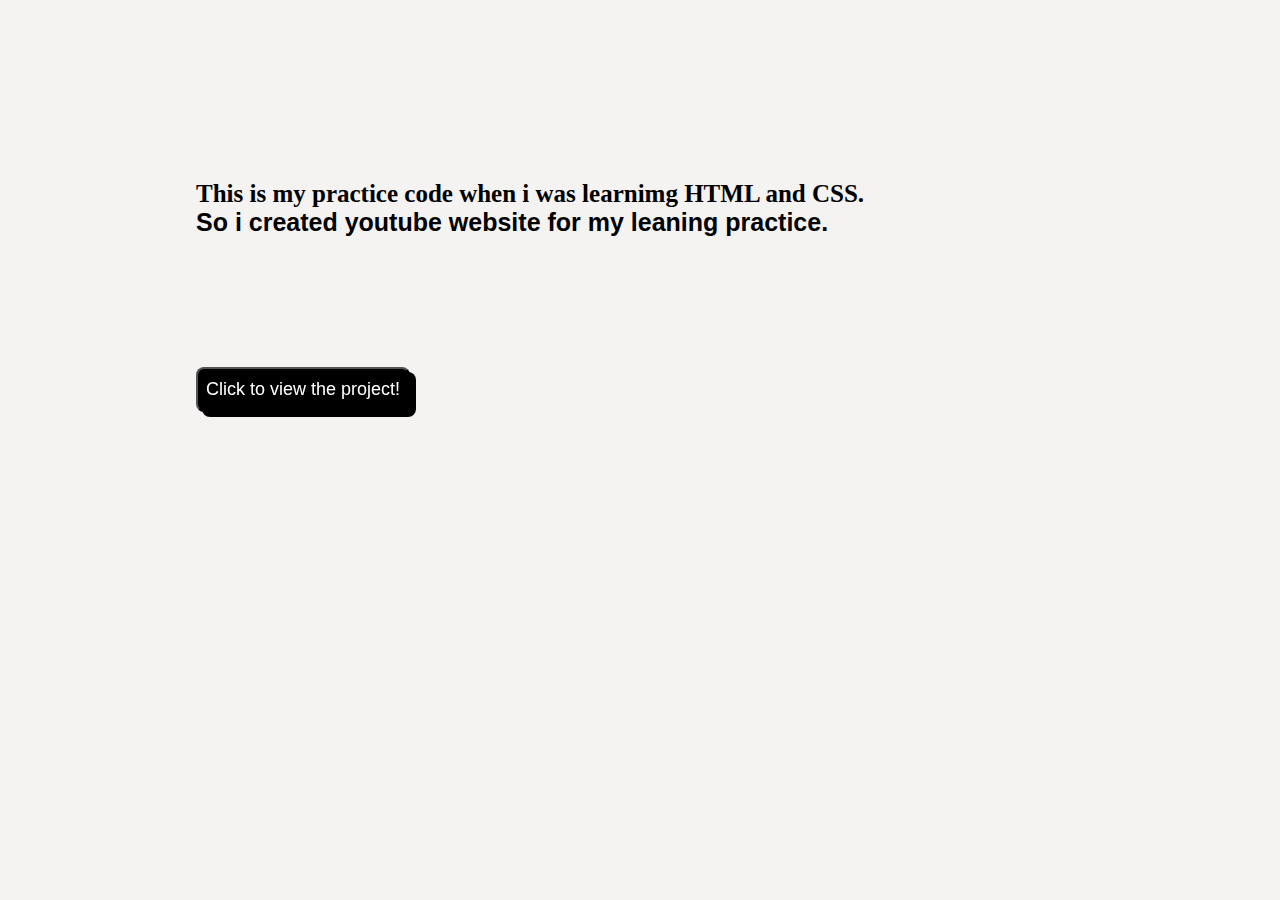
<file: index.html>
<!DOCTYPE html>
<html lang="en">
<head>
    <meta charset="UTF-8">
    <meta name="viewport" content="width=device-width, initial-scale=1.0">
    <title>HTML & CSS Full ourse</title>
    <link rel="stylesheet" href="Youtube.css">
</head>
<body>
    <div class="home-page">

This is my practice code when i was learnimg HTML and CSS.
<p>So i created youtube website for my leaning practice.</p>

    </div>
    <div  >

        <button class="home-button" onclick="location.href='youtube.html';" >
Click to view the project!
        </button>
    </div>
</body>
</html>
</file>
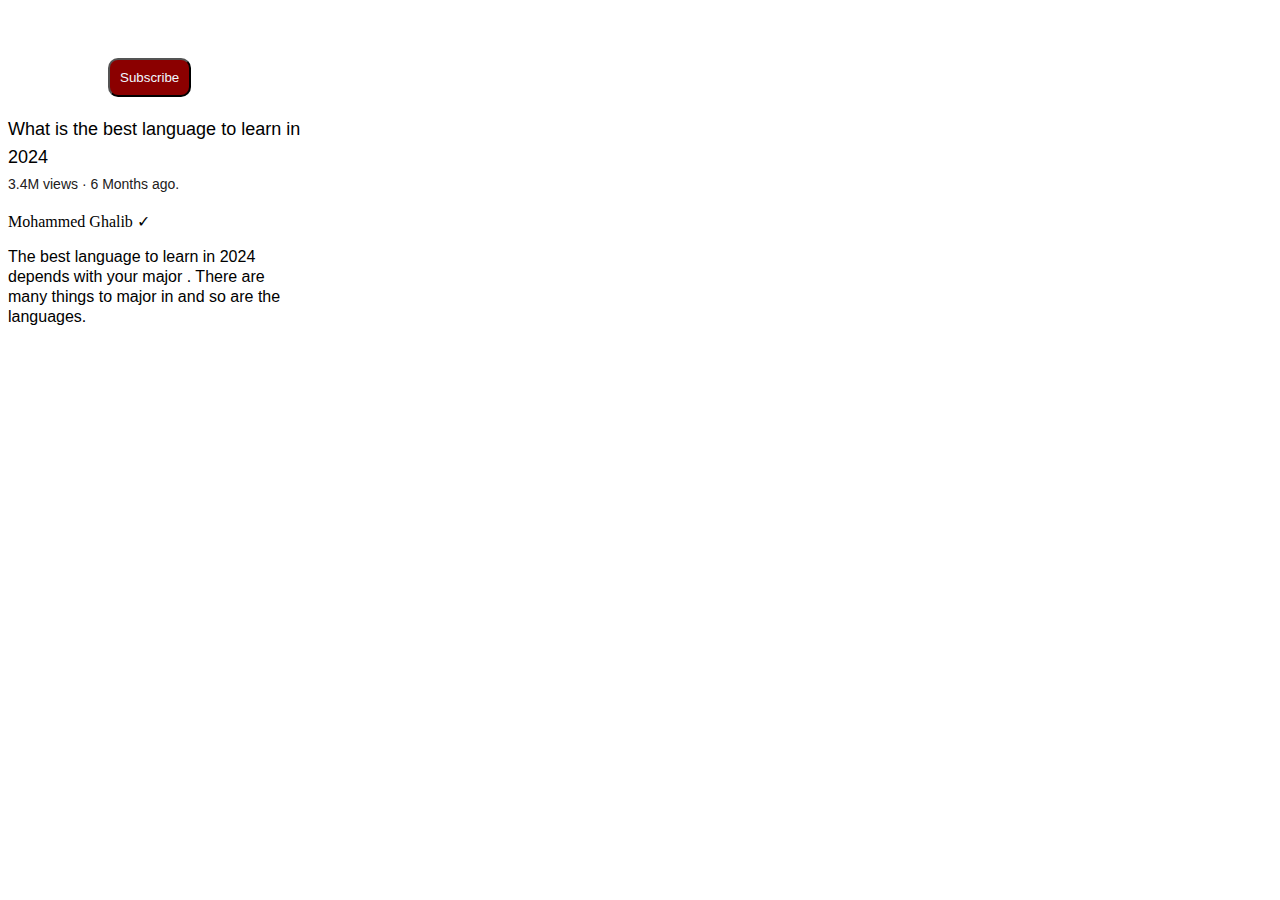
<file: button.html>
<!DOCTYPE html>
<html lang="en">
<head>
    <meta charset="UTF-8">
    <meta name="viewport" content="width=device-width, initial-scale=1.0">
    <title>Document</title>
    <link rel="stylesheet" href="style.css">
</head>
<body>
    <button class="Subscribe-button">Subscribe</button>
    <p class="mytext"> What is the best language to learn in 2024</p> 
    <p class="stat">
        

        3.4M views &#183; 6 Months ago.
     </p>
     <p video-author>
        Mohammed Ghalib  &#10003;
     </p>
     <p class="discription"> The best language to learn in 2024 depends with your major . There are many things to major in and so are the languages.</p>
</body>
</html>
</file>
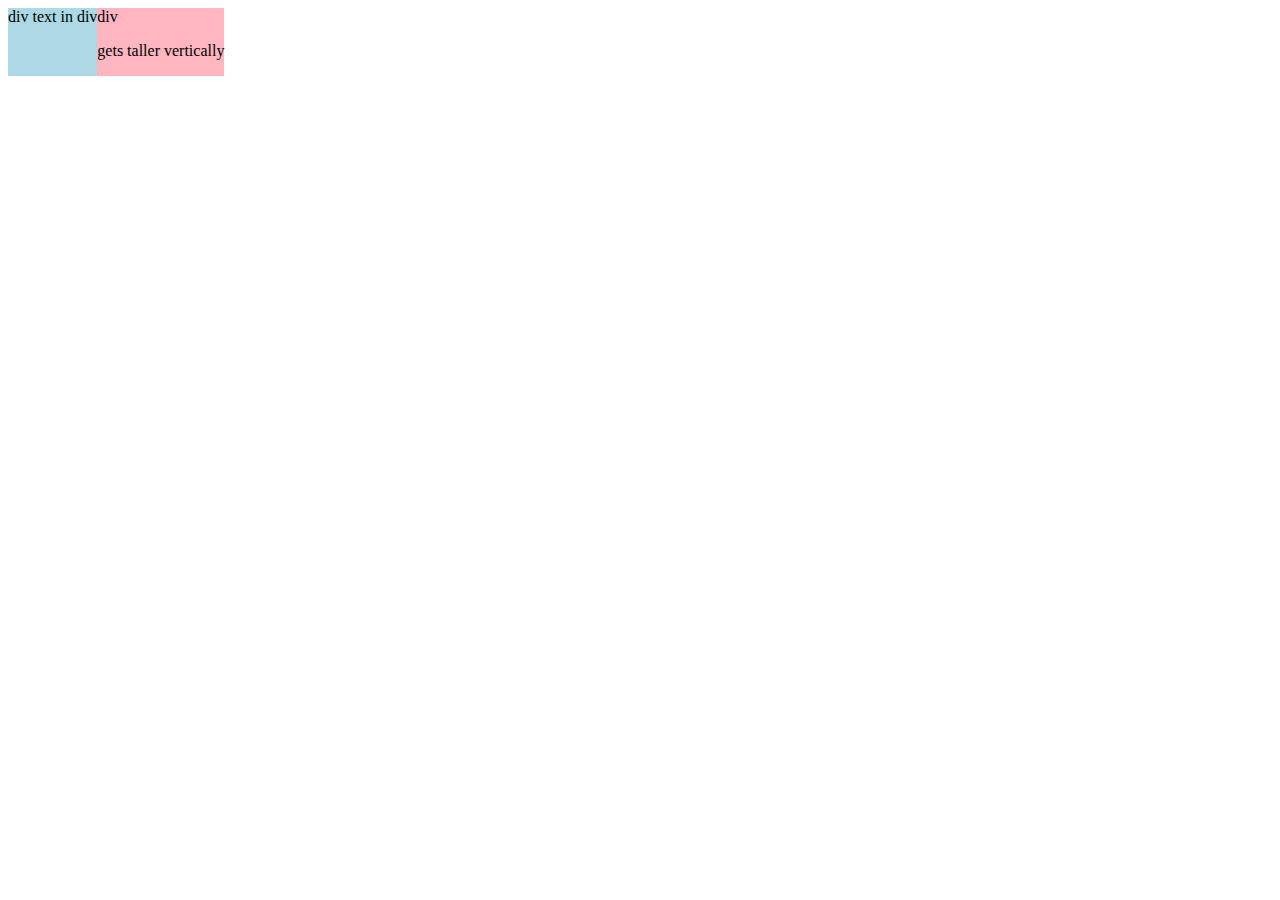
<file: flexbox.html>
<!DOCTYPE html>
<html lang="en">
<head>
    <meta charset="UTF-8">
    <meta name="viewport" content="width=device-width, initial-scale=1.0">
    <title>Flex Box</title>
</head>
<body>
    
<div style="
display: flex;
flex-direction: row;

">

    <div style="background-color: lightblue;">div text in div</div>

    <div style="background-color: lightpink;">div <p>gets taller vertically</p></div>

</div>


</body>
</html>
</file>
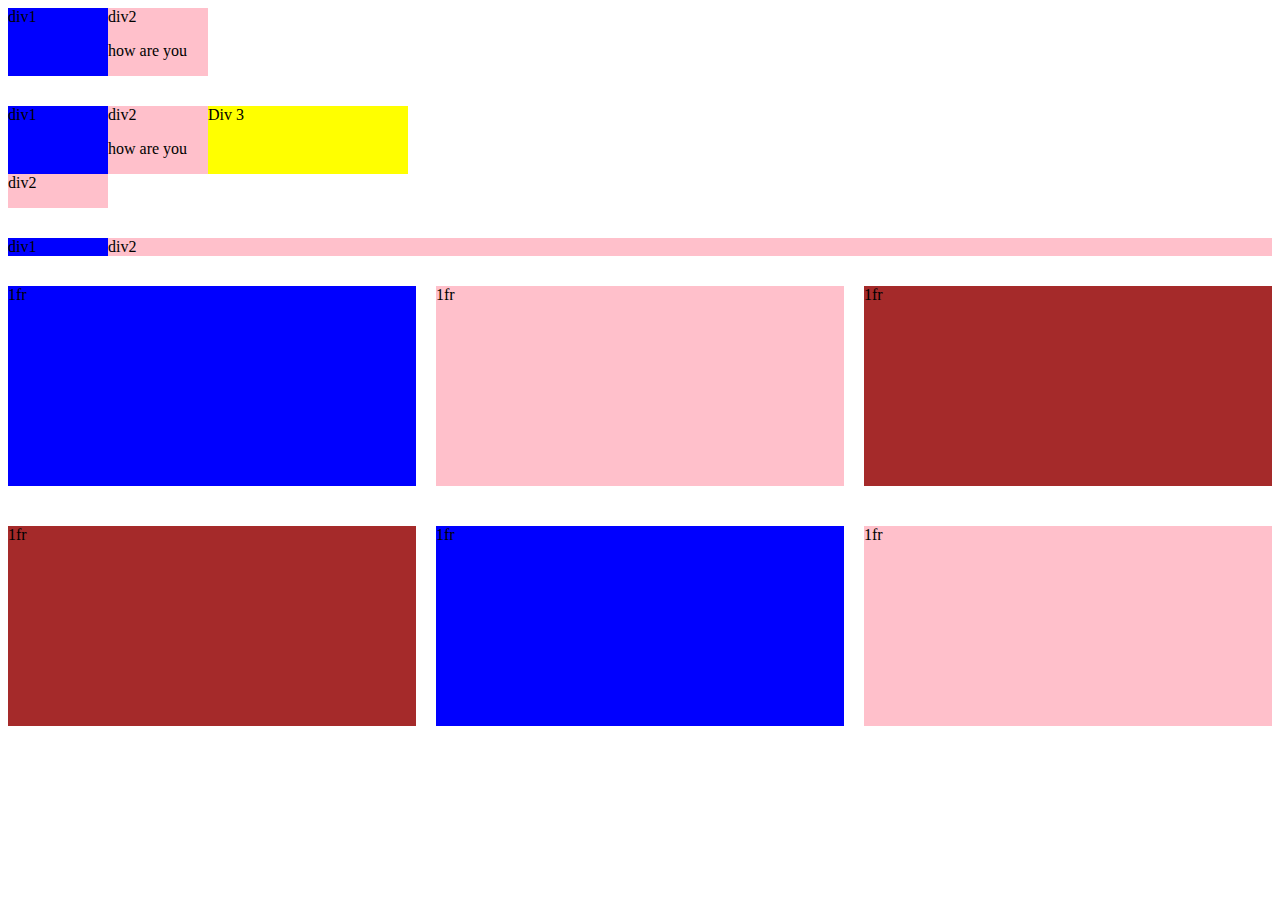
<file: grid.html>
<!DOCTYPE html>
<html lang="en">
<head>
    <meta charset="UTF-8">
    <meta name="viewport" content="width=device-width, initial-scale=1.0">
    <title>CSS grid</title>
</head>

<body style="margin-bottom: 100px;" >
    
<div style="
display: grid;
grid-template-columns: 100px 100px;



">

<div style="background-color: blue;">div1</div>
<div style="background-color: pink;">div2 <p>how are you</p></div>

</div>


            
        <div style="
        display: grid;
        grid-template-columns: 100px 100px 200px;
        margin-top: 30px;
        


        ">

        <div style="background-color: blue;">div1</div>
        <div style="background-color: pink;">div2 <p>how are you</p></div>
        <div style="background-color: yellow;">Div 3</div>
        <div style="background-color: pink;">div2 <p></p></div>
        </div>
            <div style="
            display: grid;
            grid-template-columns: 100px  1fr;
            margin-top: 30px;
            


            ">

            <div style="background-color: blue;">div1</div>
            <div style="background-color: pink;">div2</div>
             
        </div>

            <div style="
                display: grid;
                grid-template-columns: 1fr  1fr 1fr ;
                margin-top: 30px;
                column-gap: 20px;
                row-gap: 40px;
                


                ">

                <div style="background-color: blue;height: 200px;">1fr</div>
                
                <div style="background-color: pink;height: 200px;">1fr</div>
                
                <div style="background-color:brown;height: 200px;">1fr</div>
                <div style="background-color: brown;height: 200px;">1fr</div>
                <div style="background-color:blue;height: 200px;">1fr</div>
                
                <div style="background-color: pink;height: 200px;">1fr</div>
                
            </div>
</body>
</html>
</file>
<file: Youtube.css>
.thumbnail{
     width: 100%;
     cursor: pointer;

}
body{
margin: 0;
padding-top: 80px;
padding-left: 96px;
padding-right: 26px;
background-color: rgb(245, 242, 242);
}

.header{

    height:60px ;
    display: flex;
    flex-direction: row;
    justify-content: space-between;
    position: fixed;
    top: 0;
    right: 0;
    left: 0;
    background-color: white;
    border-bottom-width:1px ;
    border-bottom-style: solid;
    border-bottom-color: rgb(240, 233, 233);
    z-index: 100;
     
}
.left-section{
 
 
 
align-items: center;
display: flex;
}
.middle-section{
    display: flex;
    flex: 1;
    max-width: 500px;
    align-items: center;
    flex-direction: row;
    margin-right: 12px;
}
.right-section{
display: flex;
margin-right: 38px;
width:180px;
align-items: center;
justify-content: space-between;
margin-right: 20px;
flex-shrink: 0;
 
}

.upload-icon{
  height: 30px;  
}
.youtube-icon{
   height: 30px; 
}
.notifications-icon{
    height: 30px;
}
.notification{
    position: relative;
}
.notifications{
    position: absolute;
    top:-2px ;
    background-color: rgb(248, 9, 9);
    right: -5px;
    font-family: arial;
    font-size: 16px;
    padding-left: 5px;
    padding-right:5px ;
    padding-top:2px ;
    padding-bottom: 2px;
    border-radius: 10px;
}
.current-profile{
height: 32px;
 border-radius: 16px;
}

p{
    font-family: Robotio,Arial;
    margin-top: 0;
    margin-bottom: 0;
}
 
.sidebar{

    position: fixed;
    left: 0;
    bottom: 0;
    top: 55px;
    background-color: white;
    width:72px;
    z-index:200 ;
    padding-top: 5px;


}
.side-bar-link{
   
    height: 72px;
    margin-bottom: 2px;
    display: flex;
    justify-content: center;
    align-items: center; 
    flex-direction: column;
    cursor: pointer;
}
.side-bar-link:hover{
    background-color: lightgray;
}
.side-bar-link img{
    height: 28px;
    margin-bottom: 4px;
}
.side-bar-link div{
    font-family: arial;
    font-size: 12px;

}
 .video-title{
    margin-top: 0;
    font-weight: bold;
    font-size: 14px;
    line-height: 20px;
    margin-bottom: 12px;


 }
.video-author,.video-stats{
    display: block;

}
.video-author{
    font-size: 12px;
    color: rgb(96,96,96);
    margin-bottom: 4px;
}
.video-info{

    font-size: 12px;
    color: rgb(96,96,96);
    cursor: pointer;
}
.video-preview{
      

}
.channel-picture{
     
    vertical-align: top;
    cursor: pointer;

}
.video-info{
     
    
}
.profile-pic{
    width:36px;
    border-radius: 50px;
    
}
.thumbnail-row{
    margin-bottom: 12px;
    position: relative;

}
.video-info-grid{
display: grid;
grid-template-columns: 50px 1fr;

    
}
.video-grid{
display: grid;
grid-template-columns: 1fr 1fr 1fr;
column-gap: 20px;
row-gap: 40px; 


}
@media (max-width: 750px) {
.video-grid{
    grid-template-columns: 1fr 1fr;
}
}
@media (min-width: 1100px) {
    .video-grid{
        grid-template-columns: 1fr 1fr 1fr 1fr;
    }
}
.hamburger-menu{
    height: 27px;
    margin-left: 24px;
    margin-right: 20px;
    

}
.youtube-logo{
height: 27px;
 
}
.search-button{
    height: 50px;
    width: 66px;
    background-color: rgb(250, 249, 249);
    border-width:1px ;
    margin-left:-1px ;
    margin-right: 8px;
    position: relative;
    border-color: rgb(209, 205, 205);
}
.search-button .tooltip,.voice-button .tooltip{
    position:absolute;
    background-color: grey;
    padding-bottom: 4px;
    padding-left: 8px;
    padding-top: 4px;
    padding-right: 8px;
    color: white;
    border-radius: 3px;
    font-size: 12px;
    opacity: 0;
    transition: 0.5;
    pointer-events: none;
    white-space: nowrap;
    
    bottom: -28px;
}
.search-button:hover .tooltip, .voice-button:hover .tooltip{
opacity: 1;

}
.search-button,.voice-button{
    position: relative;
    display: flex;
    justify-content: center;
    align-items: center;
}
.voice-button{
    height: 40px;
    width: 40px;
    margin-left: 20px;
    border-radius: 20px;
    border: none;
    background-color: rgb(243, 237, 237);
}
.voice-icon{
   height: 24px; 
    

}
.search-bar{
    flex: 1;
    height: 45px;
    width: 0;
    font: 16px;
    border-width: 1px;
    border-style: solid;
    border-color: rgb(204, 196, 196);
    border-radius: 5px;
    box-shadow: inset 1px 2px 3px rgba(0,0,0,0.05);
    

}
.search-bar::placeholder{
    font-family: roboto,arial;
    font-size:16px ;
    padding-left: 12px;
}
.search-icon{
height: 25px;
 
}
.video-time{
    background-color: black;
    color: white;
    position: absolute;
    bottom: 8px;
    right: 5px;
    font-family: roboto , arial;
    font-weight: 500;
    font-size: 14px;
    padding-left: 6px;
    padding-bottom: 4px;
    padding-top: 4px;
    padding-right: 6px;
    border-radius: 2px;

}
.home-page{
    font: arial;
    font-size: 25px;
    font-weight: bolder;
    align-items: center;
    margin: 100px 100px;

}
.home-button{
    position: fixed;
    align-items: center;
    vertical-align: middle;
    background-color: black;
    color:white;
    padding: 10px 8px;
    border-radius: 8px;
    margin: 30px 100px;
    box-shadow: black 6px 5px;
    font-size: 18px



}
.home-button:hover{
    cursor: pointer;
    background-color: grey;
    transition: opacity 1s;
}
</file>
<file: style.css>
.Subscribe-button{
    background-color: darkred;
    border-radius: 10px;
    cursor: pointer;
    margin-left: 100px;
    margin-top: 50px;
    color: aliceblue;
    padding-left: 10px;
    padding-top: 10px;
    padding-right: 10px;
    padding-bottom: 10px;
    transition: background-color 1s,color 1s,opacity 1s ,shadow 1s;
    
    
    }
    .Subscribe-button:hover{
        background-color:rgba(238, 148, 12);
        box-shadow: 10px 10px 10px rgba(20, 4, 4,0.6);
    }
    .Subscribe-button:active{
         opacity: 0.4;
    }
    .mytext{

        font-size:18px ;
        font-family:arial;
        width: 300px;
        line-height: 28px;
        margin-bottom: 5px;


    }
.stat{
    font-family:arial ;
    font-size: 14px;
    margin-bottom: 20px;
    color: rgb(34, 32, 32);
    margin-top: 0;
    
}
.videoauthor{
    color: grey;
    font-size: 14px;
    margin-bottom: 20px;
    margin-top: 0;
}
.discription{
    font-family: arial;
    width: 300px;
    line-height: 20px;
    margin-top: 0;
    margin-bottom: 0;
    

}
</file>
